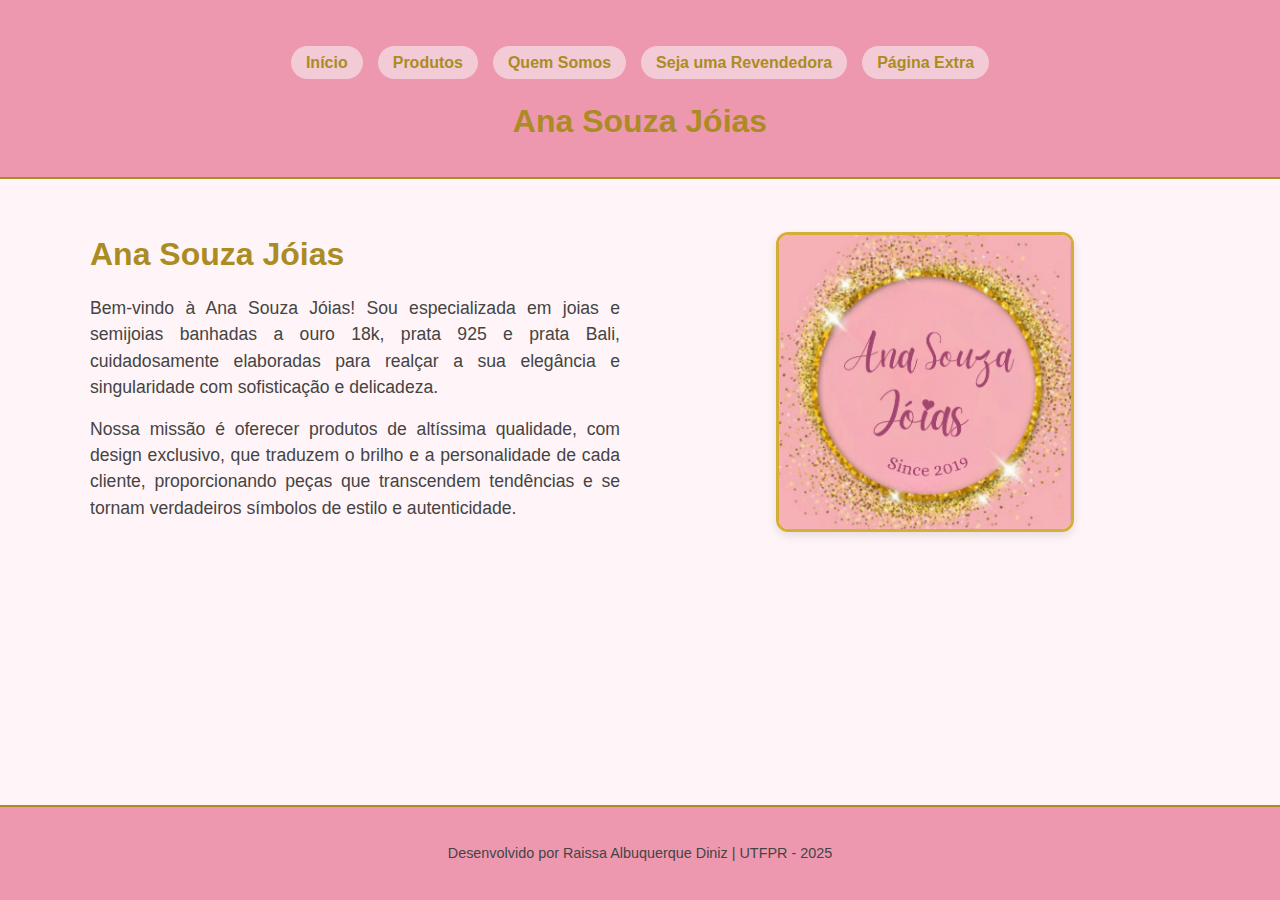
<file: index.html>
<!DOCTYPE html>
<html lang="pt-BR">
<head>
  <meta charset="UTF-8">
  <meta name="viewport" content="width=device-width, initial-scale=1.0">
  <meta name="description" content="Ana Souza Joias - Ouro 18k, Prata 925 e Prata Bali">
  <link rel="stylesheet" href="style.css">
  <title>Ana Souza Joias</title>
</head>
<body>
  <header>
    <div class="container">
      <nav>
        <ul class="menu">
          <li><a href="index.html">Início</a></li>
          <li><a href="portfolio.html">Produtos</a></li>
          <li><a href="quem-somos.html">Quem Somos</a></li>
          <li><a href="trabalhe-conosco.html">Seja uma Revendedora</a></li>
          <li><a href="cuidados.html">Página Extra</a></li>
        </ul>
      </nav>
      <h1>Ana Souza Jóias</h1>
    </div>
  </header>

  <main>
    <section class="banner-apresentacao container">
      <div class="texto-apresentacao">
        <h2>Ana Souza Jóias</h2>
        <p>Bem-vindo à Ana Souza Jóias! Sou especializada em joias e semijoias banhadas a ouro 18k, prata 925 e prata Bali, cuidadosamente elaboradas para realçar a sua elegância e singularidade com sofisticação e delicadeza.</p>
        <p>Nossa missão é oferecer produtos de altíssima qualidade, com design exclusivo, que traduzem o brilho e a personalidade de cada cliente, proporcionando peças que transcendem tendências e se tornam verdadeiros símbolos de estilo e autenticidade.</p>
      </div>
      <div class="imagem-banner">
        <img src="assets/Logo.jpg" alt="Banner elegante com joias brilhantes">
      </div>
    </section>
  </main>

  <footer>
    <div class="container">
      <p>Desenvolvido por Raissa Albuquerque Diniz | UTFPR - 2025</p>
    </div>
  </footer>
</body>
</html>
</file>
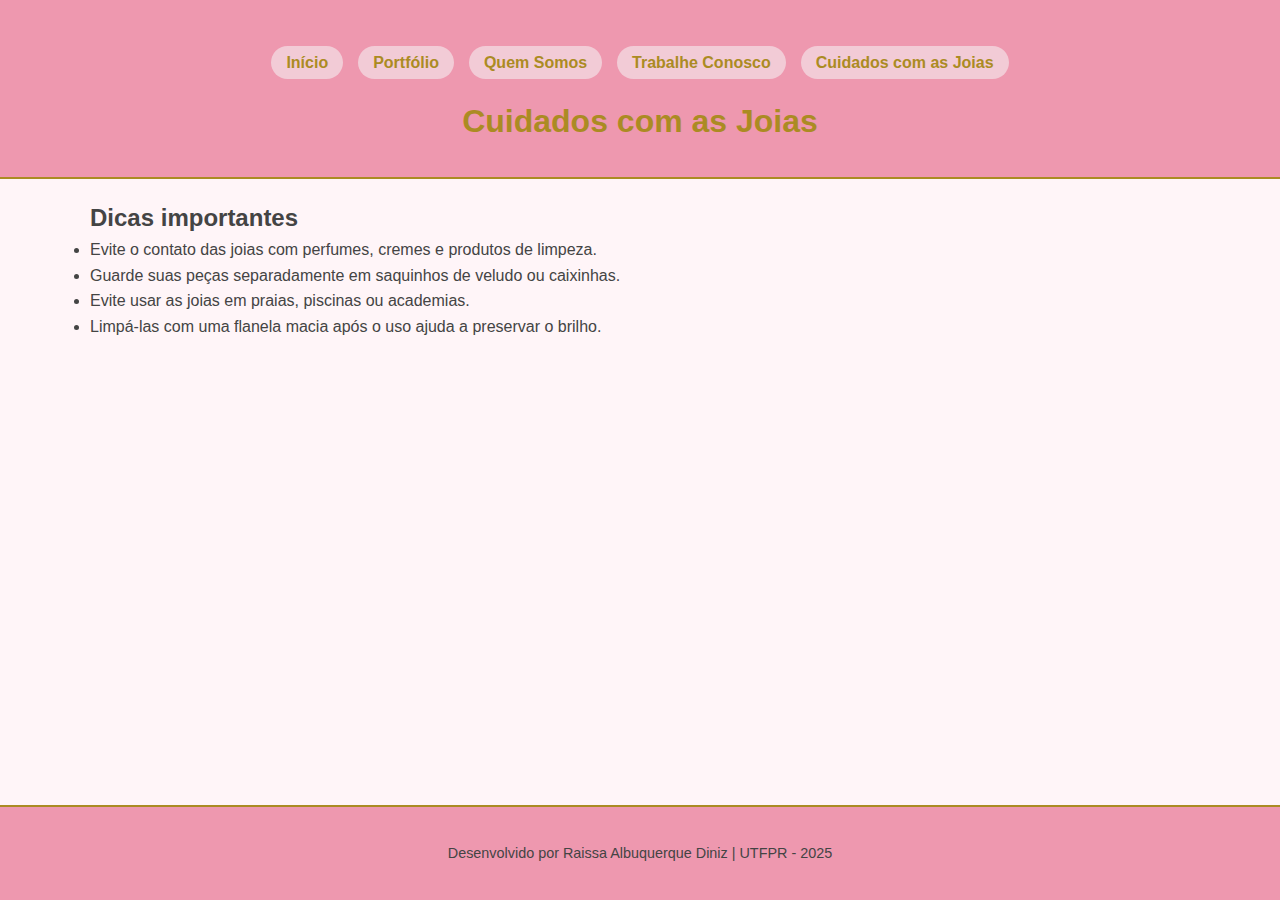
<file: cuidados.html>
<!DOCTYPE html>
<html lang="pt-BR">
<head>
  <meta charset="UTF-8">
  <meta name="viewport" content="width=device-width, initial-scale=1.0">
  <meta name="description" content="Cuidados com as Joias - Brilho & Elegância">
  <link rel="stylesheet" href="style.css">
  <title>Cuidados | Brilho & Elegância</title>
</head>
<body>
  <header>
    <div class="container">
      <nav>
        <ul class="menu">
          <li><a href="index.html">Início</a></li>
          <li><a href="portfolio.html">Portfólio</a></li>
          <li><a href="quem-somos.html">Quem Somos</a></li>
          <li><a href="trabalhe-conosco.html">Trabalhe Conosco</a></li>
          <li><a href="cuidados.html">Cuidados com as Joias</a></li>
        </ul>
      </nav>
      <h1>Cuidados com as Joias</h1>
    </div>
  </header>

  <main>
    <section class="container">
      <h2>Dicas importantes</h2>
      <ul>
        <li>Evite o contato das joias com perfumes, cremes e produtos de limpeza.</li>
        <li>Guarde suas peças separadamente em saquinhos de veludo ou caixinhas.</li>
        <li>Evite usar as joias em praias, piscinas ou academias.</li>
        <li>Limpá-las com uma flanela macia após o uso ajuda a preservar o brilho.</li>
      </ul>
    </section>
  </main>

  <footer>
    <div class="container">
      <p>Desenvolvido por Raissa Albuquerque Diniz | UTFPR - 2025</p>
    </div>
  </footer>
</body>
</html>
</file>
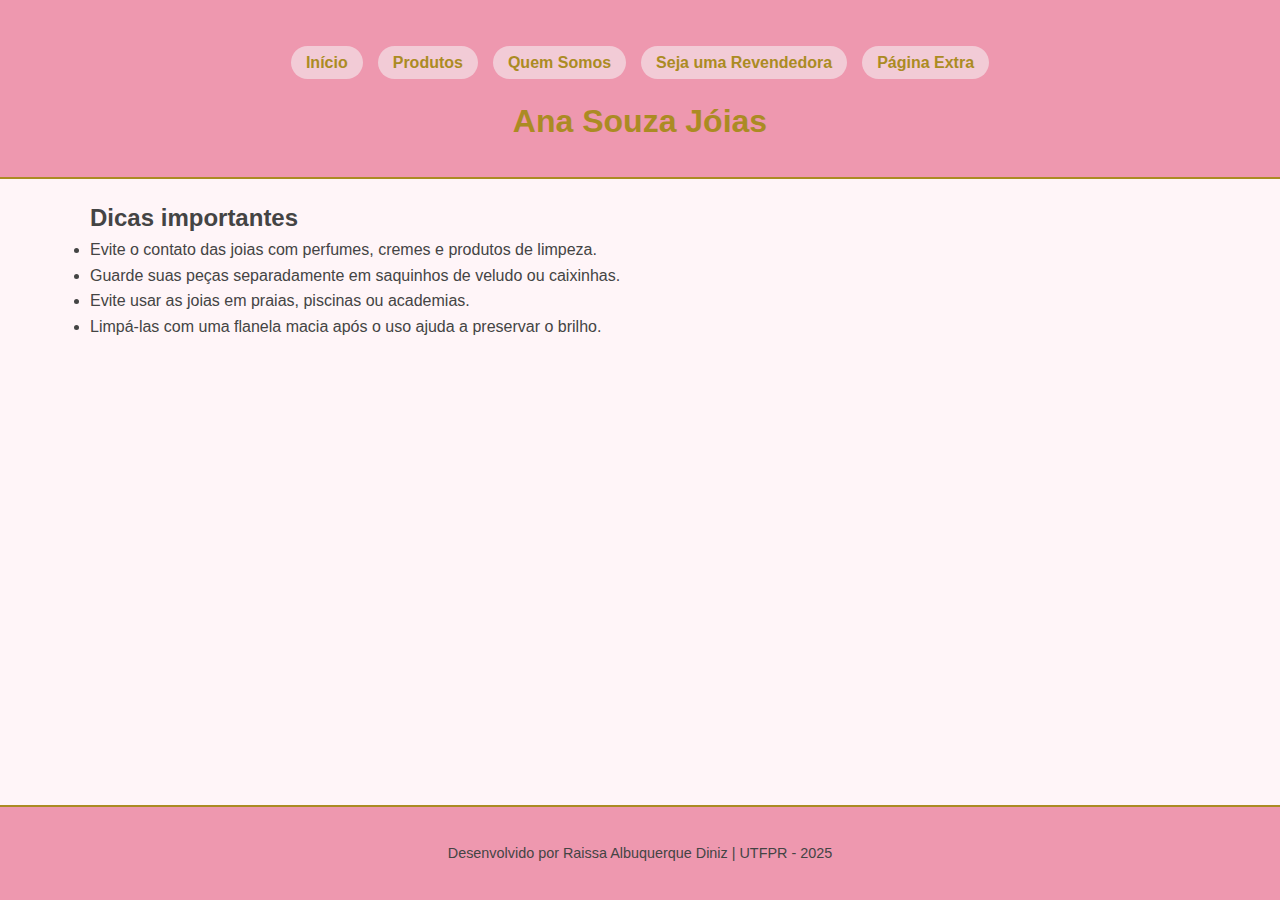
<file: páginaextra.html>
<!DOCTYPE html>
<html lang="pt-BR">
<head>
  <meta charset="UTF-8">
  <meta name="viewport" content="width=device-width, initial-scale=1.0">
  <meta name="description" content="Cuidados com as Joias - Brilho & Elegância">
  <link rel="stylesheet" href="style.css">
  <title>Cuidados | Brilho & Elegância</title>
</head>
<body>
    <header>
    <div class="container">
      <nav>
        <ul class="menu">
          <li><a href="index.html">Início</a></li>
          <li><a href="produto.html">Produtos</a></li>
          <li><a href="quemsomos.html">Quem Somos</a></li>
          <li><a href="sejaumarevendedora.html">Seja uma Revendedora</a></li>
          <li><a href="páginaextra.html">Página Extra</a></li>
        </ul>
      </nav>
      <h1>Ana Souza Jóias</h1>
    </div>
  </header>

  <main>
    <section class="container">
      <h2>Dicas importantes</h2>
      <ul>
        <li>Evite o contato das joias com perfumes, cremes e produtos de limpeza.</li>
        <li>Guarde suas peças separadamente em saquinhos de veludo ou caixinhas.</li>
        <li>Evite usar as joias em praias, piscinas ou academias.</li>
        <li>Limpá-las com uma flanela macia após o uso ajuda a preservar o brilho.</li>
      </ul>
    </section>
  </main>

  <footer>
    <div class="container">
      <p>Desenvolvido por Raissa Albuquerque Diniz | UTFPR - 2025</p>
    </div>
  </footer>
</body>
</html>
</file>
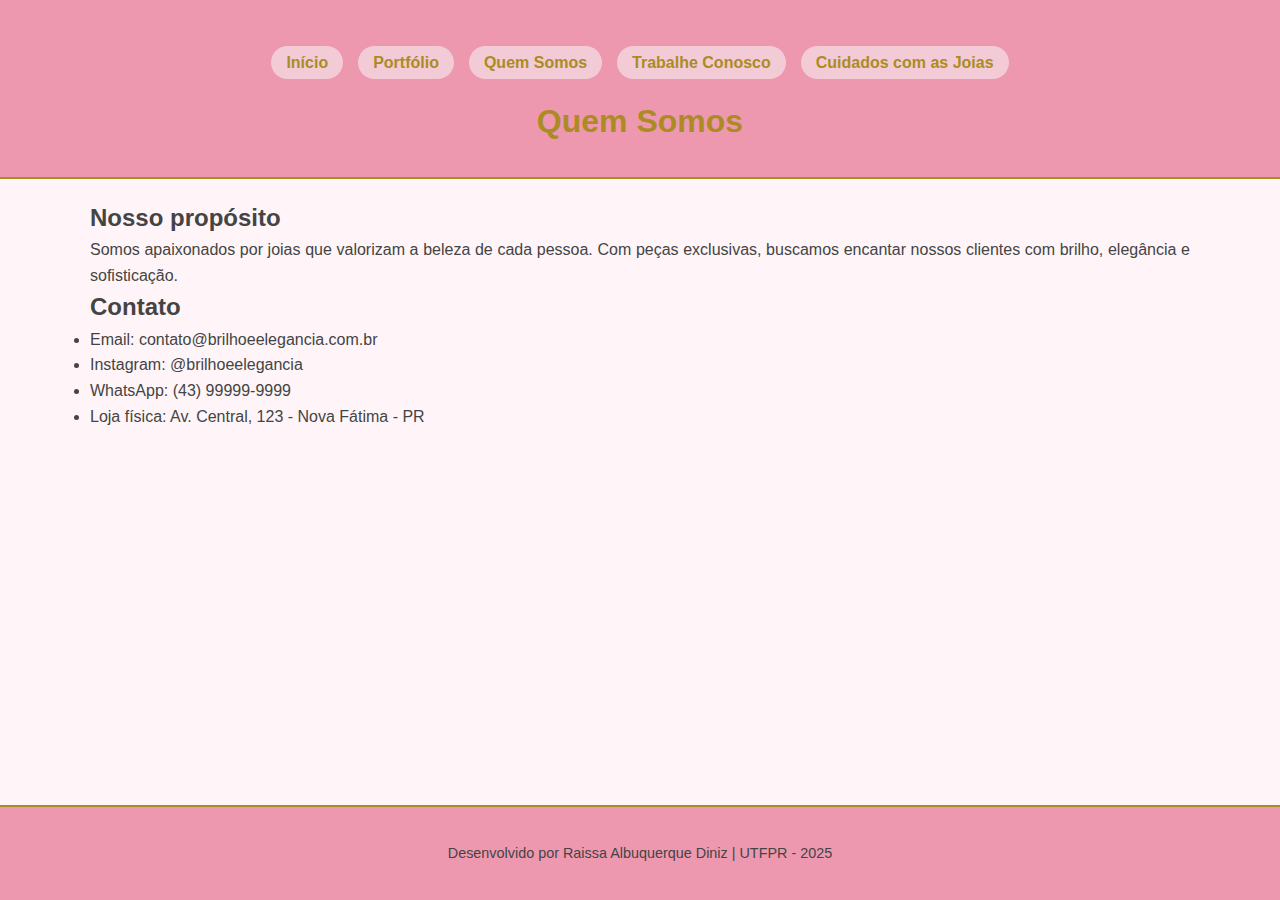
<file: quem_somos.html>
<!DOCTYPE html>
<html lang="pt-BR">
<head>
  <meta charset="UTF-8">
  <meta name="viewport" content="width=device-width, initial-scale=1.0">
  <meta name="description" content="Quem Somos - Brilho & Elegância">
  <link rel="stylesheet" href="style.css">
  <title>Quem Somos | Brilho & Elegância</title>
</head>
<body>
  <header>
    <div class="container">
      <nav>
        <ul class="menu">
          <li><a href="index.html">Início</a></li>
          <li><a href="portfolio.html">Portfólio</a></li>
          <li><a href="quem-somos.html">Quem Somos</a></li>
          <li><a href="trabalhe-conosco.html">Trabalhe Conosco</a></li>
          <li><a href="cuidados.html">Cuidados com as Joias</a></li>
        </ul>
      </nav>
      <h1>Quem Somos</h1>
    </div>
  </header>

  <main>
    <section class="container">
      <h2>Nosso propósito</h2>
      <p>Somos apaixonados por joias que valorizam a beleza de cada pessoa. Com peças exclusivas, buscamos encantar nossos clientes com brilho, elegância e sofisticação.</p>
      <h2>Contato</h2>
      <ul>
        <li>Email: contato@brilhoeelegancia.com.br</li>
        <li>Instagram: @brilhoeelegancia</li>
        <li>WhatsApp: (43) 99999-9999</li>
        <li>Loja física: Av. Central, 123 - Nova Fátima - PR</li>
      </ul>
    </section>
  </main>

  <footer>
    <div class="container">
      <p>Desenvolvido por Raissa Albuquerque Diniz | UTFPR - 2025</p>
    </div>
  </footer>
</body>
</html>
</file>
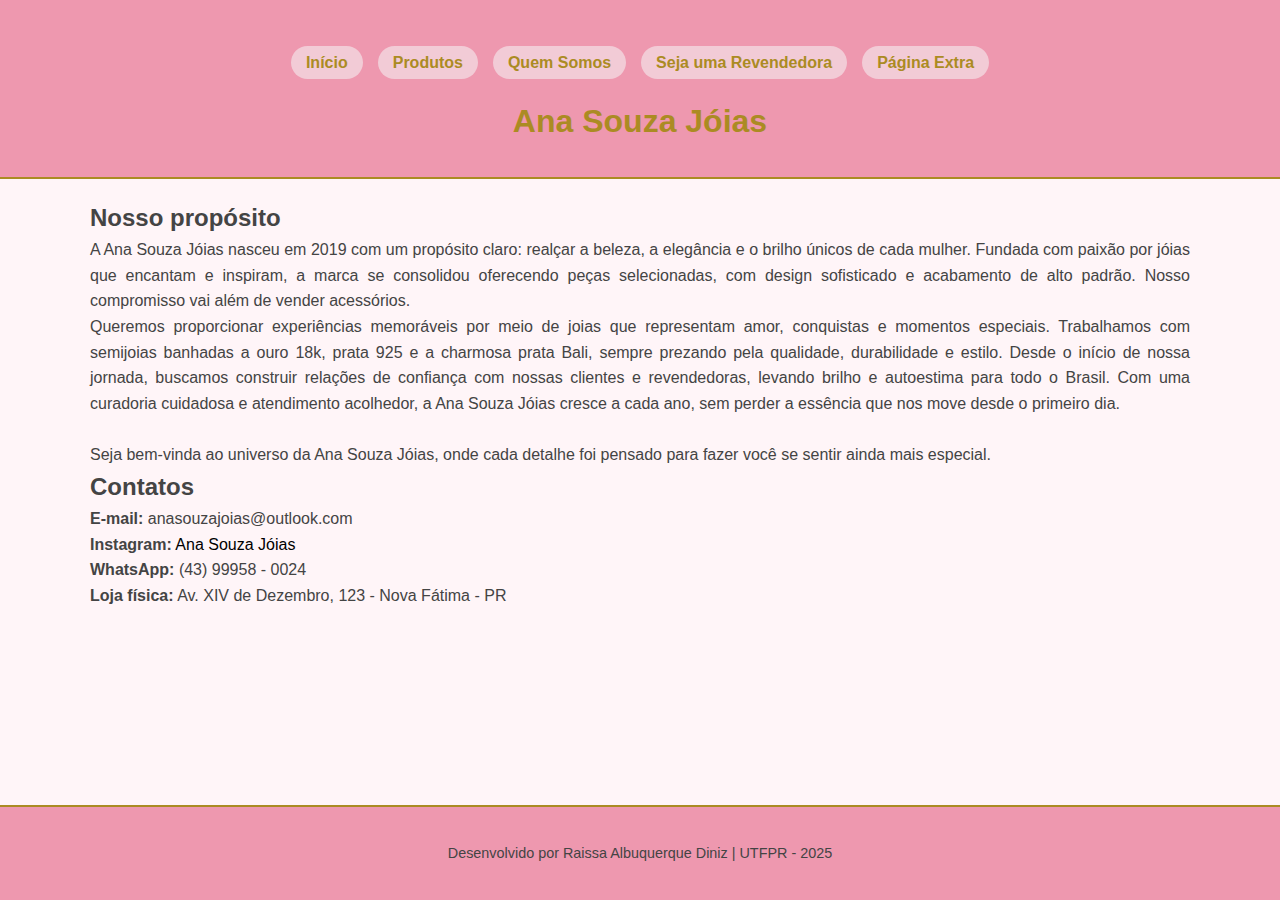
<file: quemsomos.html>
<!DOCTYPE html>
<html lang="pt-BR">
<head>
  <meta charset="UTF-8">
  <meta name="viewport" content="width=device-width, initial-scale=1.0">
  <meta name="description" content="Quem Somos - Ana Souza Joias">
  <link rel="stylesheet" href="style.css">
  <title>Quem Somos | Ana Souza Joias</title>
</head>
<body>
    <header>
    <div class="container">
      <nav>
        <ul class="menu">
          <li><a href="index.html">Início</a></li>
          <li><a href="produto.html">Produtos</a></li>
          <li><a href="quemsomos.html">Quem Somos</a></li>
          <li><a href="sejaumarevendedora.html">Seja uma Revendedora</a></li>
          <li><a href="páginaextra.html">Página Extra</a></li>
        </ul>
      </nav>
      <h1>Ana Souza Jóias</h1>
    </div>
  </header>
  <main>
    <section class="container">
      <h2>Nosso propósito</h2>
      <p>A Ana Souza Jóias nasceu em 2019 com um propósito claro: realçar a beleza, a elegância e o brilho únicos de cada mulher. Fundada com paixão por jóias que encantam e inspiram, a marca se consolidou oferecendo peças selecionadas, com design sofisticado e acabamento de alto padrão.

      Nosso compromisso vai além de vender acessórios. <br>Queremos proporcionar experiências memoráveis por meio de joias que representam amor, conquistas e momentos especiais. Trabalhamos com semijoias banhadas a ouro 18k, prata 925 e a charmosa prata Bali, sempre prezando pela qualidade, durabilidade e estilo.

Desde o início de nossa jornada, buscamos construir relações de confiança com nossas clientes e revendedoras, levando brilho e autoestima para todo o Brasil. Com uma curadoria cuidadosa e atendimento acolhedor, a Ana Souza Jóias cresce a cada ano, sem perder a essência que nos move desde o primeiro dia.<br>

<br>Seja bem-vinda ao universo da Ana Souza Jóias, onde cada detalhe foi pensado para fazer você se sentir ainda mais especial.<br></p>
      
      <h2>Contatos</h2>
      <p><strong>E-mail:</strong> anasouzajoias@outlook.com</p>
      <p><strong>Instagram:</strong> <a href="https://www.instagram.com/anasouza_joias/">Ana Souza Jóias</a></p>
      <p><strong>WhatsApp:</strong> (43) 99958 - 0024</p>
      <p><strong>Loja física:</strong> Av. XIV de Dezembro, 123 - Nova Fátima - PR</p>
    </section>
  </main>

  <footer>
    <div class="container">
      <p>Desenvolvido por Raissa Albuquerque Diniz | UTFPR - 2025</p>
    </div>
  </footer>
</body>
</html>
</file>
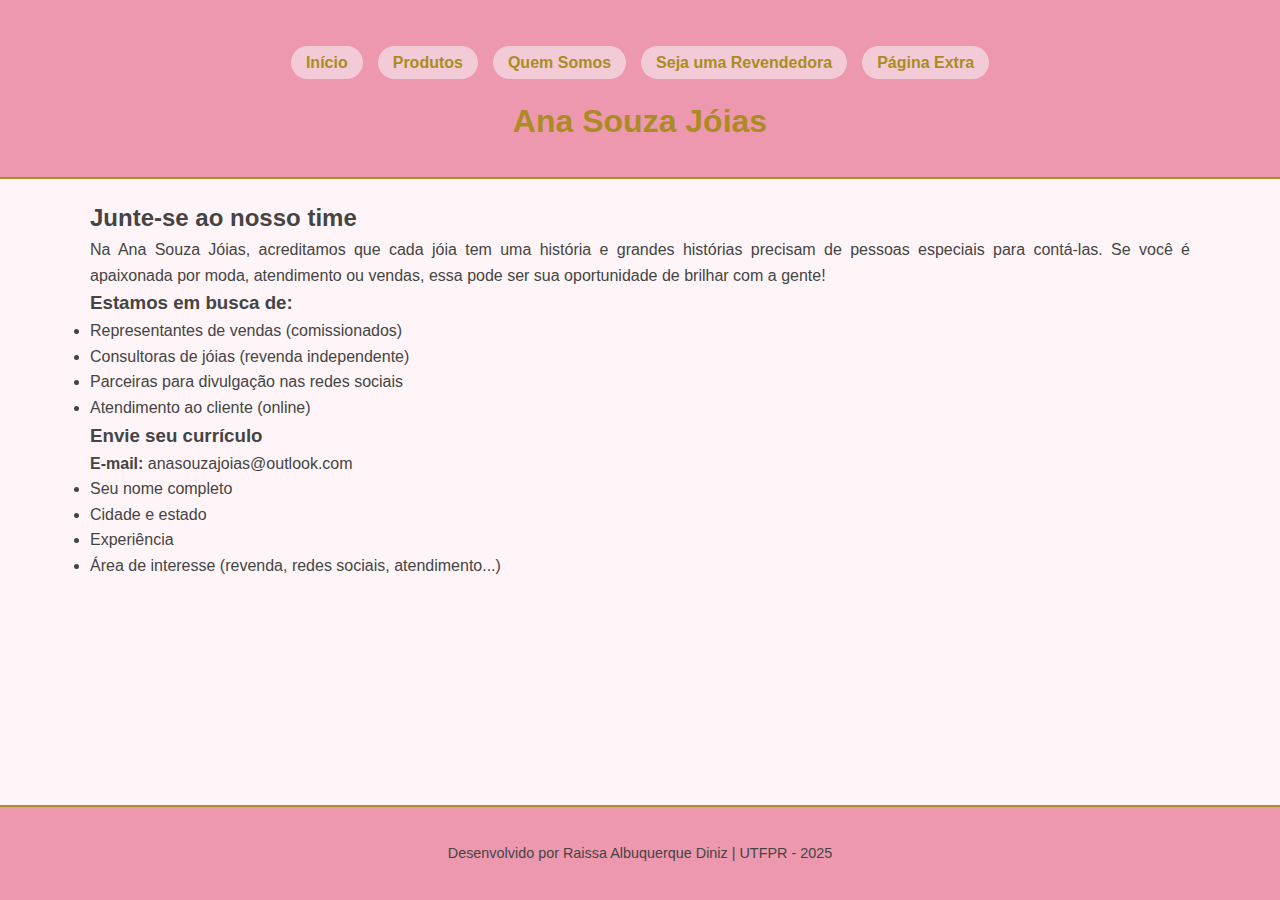
<file: sejaumarevendedora.html>
<!DOCTYPE html>
<html lang="pt-BR">
<head>
  <meta charset="UTF-8">
  <meta name="viewport" content="width=device-width, initial-scale=1.0">
  <meta name="description" content="Trabalhe Conosco - Brilho & Elegância">
  <link rel="stylesheet" href="style.css">
  <title>Trabalhe Conosco | Brilho & Elegância</title>
</head>
<body>
  <header>
    <div class="container">
      <nav>
        <ul class="menu">
          <li><a href="index.html">Início</a></li>
          <li><a href="produto.html">Produtos</a></li>
          <li><a href="quemsomos.html">Quem Somos</a></li>
          <li><a href="sejaumarevendedora.html">Seja uma Revendedora</a></li>
          <li><a href="páginaextra.html">Página Extra</a></li>
        </ul>
      </nav>
      <h1>Ana Souza Jóias</h1>
    </div>
  </header>

  <main>
    <section class="container">
      <h2>Junte-se ao nosso time</h2>
      <p>Na Ana Souza Jóias, acreditamos que cada jóia tem uma história e grandes histórias precisam de pessoas especiais para contá-las. Se você é apaixonada por moda, atendimento ou vendas, essa pode ser sua oportunidade de brilhar com a gente!</p>

      <h3>Estamos em busca de:</h3>
      <ul>
        <li>Representantes de vendas (comissionados)</li>
        <li>Consultoras de jóias (revenda independente)</li>
        <li>Parceiras para divulgação nas redes sociais</li>
        <li>Atendimento ao cliente (online)</li>
      </ul>

      <h3>Envie seu currículo</h3>
      <p><strong>E-mail:</strong> anasouzajoias@outlook.com</p>
      <ul>
        <li>Seu nome completo</li>
        <li>Cidade e estado</li>
        <li>Experiência </li>
        <li>Área de interesse (revenda, redes sociais, atendimento...)</li>
      </ul>
    </section>
  </main>

  <footer>
    <div class="container">
      <p>Desenvolvido por Raissa Albuquerque Diniz | UTFPR - 2025</p>
    </div>
  </footer>
</body>
</html>
</file>
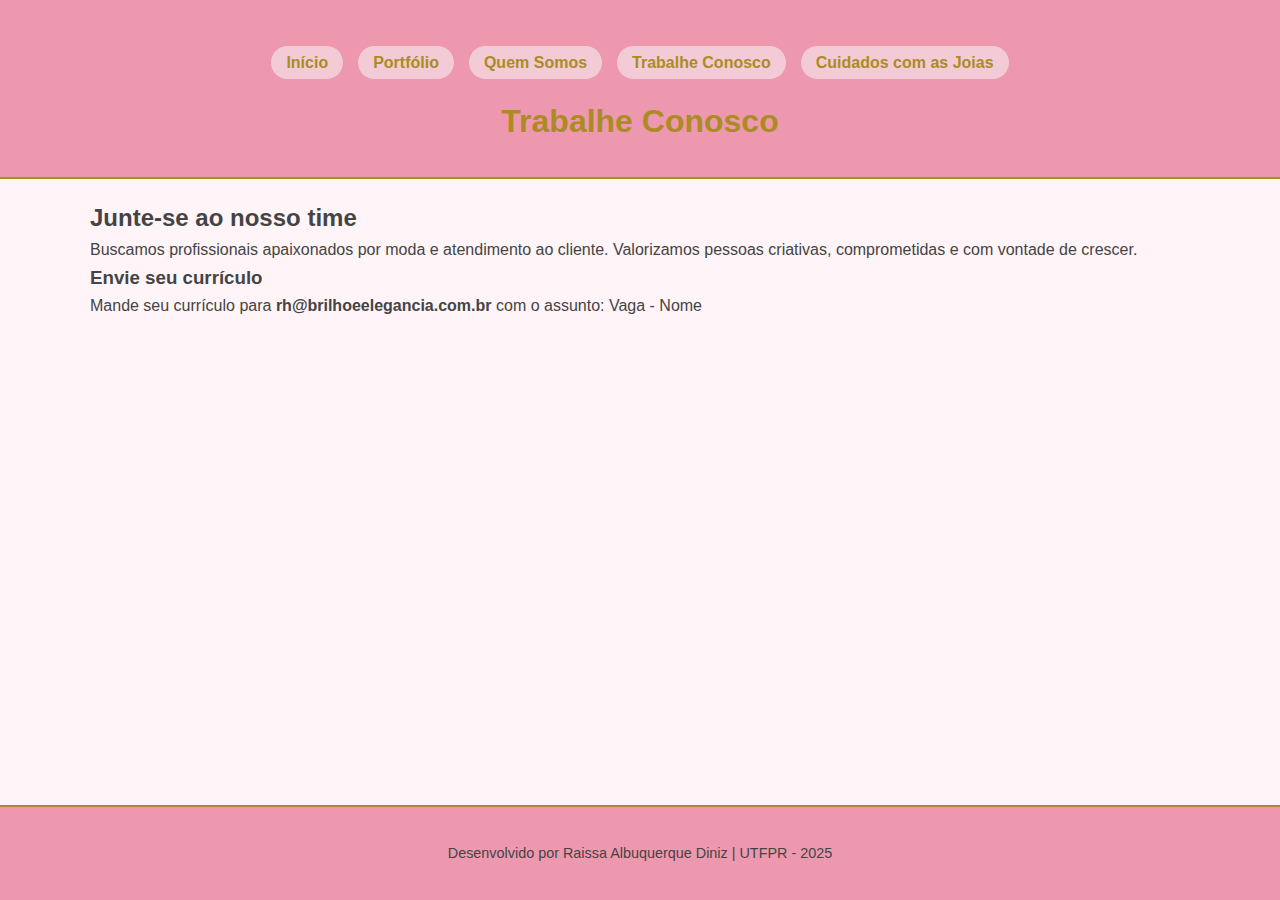
<file: trabalhe_conosco.html>
<!DOCTYPE html>
<html lang="pt-BR">
<head>
  <meta charset="UTF-8">
  <meta name="viewport" content="width=device-width, initial-scale=1.0">
  <meta name="description" content="Trabalhe Conosco - Brilho & Elegância">
  <link rel="stylesheet" href="style.css">
  <title>Trabalhe Conosco | Brilho & Elegância</title>
</head>
<body>
  <header>
    <div class="container">
      <nav>
        <ul class="menu">
          <li><a href="index.html">Início</a></li>
          <li><a href="portfolio.html">Portfólio</a></li>
          <li><a href="quem-somos.html">Quem Somos</a></li>
          <li><a href="trabalhe-conosco.html">Trabalhe Conosco</a></li>
          <li><a href="cuidados.html">Cuidados com as Joias</a></li>
        </ul>
      </nav>
      <h1>Trabalhe Conosco</h1>
    </div>
  </header>

  <main>
    <section class="container">
      <h2>Junte-se ao nosso time</h2>
      <p>Buscamos profissionais apaixonados por moda e atendimento ao cliente. Valorizamos pessoas criativas, comprometidas e com vontade de crescer.</p>
      <h3>Envie seu currículo</h3>
      <p>Mande seu currículo para <strong>rh@brilhoeelegancia.com.br</strong> com o assunto: Vaga - Nome</p>
    </section>
  </main>

  <footer>
    <div class="container">
      <p>Desenvolvido por Raissa Albuquerque Diniz | UTFPR - 2025</p>
    </div>
  </footer>
</body>
</html>
</file>
<file: style.css>
* {
  margin: 0;
  padding: 0;
  box-sizing: border-box;
}

:root {
  --rosa-claro: #ee98af;
  --rosa-hover: #f2cbd6;
  --dourado: #ab8b23;
  --dourado-escuro: #ab8b23;
  --cinza-texto: #444;
  --branco: #fff;
  --fundo: #fff5f8;
}

html, body {
  height: 100%;
  font-family: 'Segoe UI', Tahoma, Geneva, Verdana, sans-serif;
  background-color: var(--fundo);
  color: var(--cinza-texto);
  line-height: 1.6;
}

body {
  display: flex;
  flex-direction: column;
}

main {
  flex: 1;
}

.container {
  width: 90%;
  max-width: 1100px;
  margin: auto;
  padding: 20px 0;
}

header {
  background-color: var(--rosa-claro);
  padding: 20px 0 10px;
  border-bottom: 2px solid var(--dourado);
  text-align: center;
}

header h1 {
  color: var(--dourado);
  font-size: 2rem;
  margin-top: 10px;
}

.menu {
  display: flex;
  justify-content: center;
  gap: 15px;
  list-style: none;
  padding: 10px 0;
  flex-wrap: wrap;
}

.menu a {
  text-decoration: none;
  color: var(--dourado);
  background-color: var(--rosa-hover);
  padding: 8px 15px;
  border-radius: 25px;
  transition: all 0.3s ease;
  font-weight: bold;
}

.menu a:hover {
  background-color: var(--dourado);
  color: var(--branco);
  transform: scale(1.05);
  box-shadow: 0 2px 8px rgba(212, 175, 55, 0.4);
}

main p {
  text-align: justify;
}

.banner-apresentacao {
  display: flex;
  align-items: center;
  gap: 40px;
  margin-top: 30px;
  flex-wrap: wrap;
  justify-content: center;
}

.texto-apresentacao {
  flex: 1 1 400px;
  text-align: justify;
}

.texto-apresentacao h2 {
  color: var(--dourado-escuro);
  margin-bottom: 15px;
  font-size: 2rem;
}

.texto-apresentacao p {
  font-size: 1.1rem;
  margin-bottom: 15px;
  line-height: 1.5;
}

.imagem-banner {
  flex: 1 1 400px;
  display: flex;
  justify-content: center;
}

.container img {
  max-width: 100%;
  height: auto;
  display: block;
  border: 3px solid #d4af37;
  border-radius: 15px;
  box-shadow: 0 4px 8px rgba(0, 0, 0, 0.2);
}

.cuidados {
  margin: 20px auto;
  max-height: 100vh;
}

.imagem-banner img {
  max-width: 100%;
  max-height: 300px;
  border-radius: 12px;
  box-shadow: 0 4px 10px rgba(0,0,0,0.1);
}

footer {
  background-color: var(--rosa-claro);
  color: var(--cinza-texto);
  padding: 15px 0;
  border-top: 2px solid var(--dourado);
  font-size: 0.9rem;
  margin-top: auto;

  display: flex;
  justify-content: center;
  align-items: center;
  text-align: center;
}

@media (max-width: 700px) {
  .banner-apresentacao {
    flex-direction: column;
  }

  .imagem-banner img {
    max-height: 250px;
  }

  .texto-apresentacao h2 {
    font-size: 1.6rem;
  }

  .menu {
    flex-direction: column;
    gap: 10px;
    margin: 20px;
  }

  .menu li {
    margin: 9px;
  }

  .container {
    width: 95%;
  }
}

.produtos {
  display: flex;
  flex-wrap: wrap;
  gap: 30px;
  justify-content: center;
  margin-top: 30px;
}

.produto {
  width: 220px;
  text-align: center;
  background-color: #fff;
  border-radius: 16px;
  box-shadow: 0 4px 10px rgba(0, 0, 0, 0.08);
  padding: 15px;
  transition: transform 0.3s ease, box-shadow 0.3s ease;
}

.produto:hover {
  transform: scale(1.03);
  box-shadow: 0 8px 20px rgba(171, 139, 35, 0.3);
}

.produto-img {
  width: 100%;
  height: 200px;
  object-fit: cover;
  border-radius: 12px;
  margin-bottom: 10px;
}

.descricao {
  font-size: 0.9rem;
  color: var(--cinza-texto);
  line-height: 1.4;
  text-align: justify;
}

a{
  text-decoration: none;
  color: #000;
}
</file>
